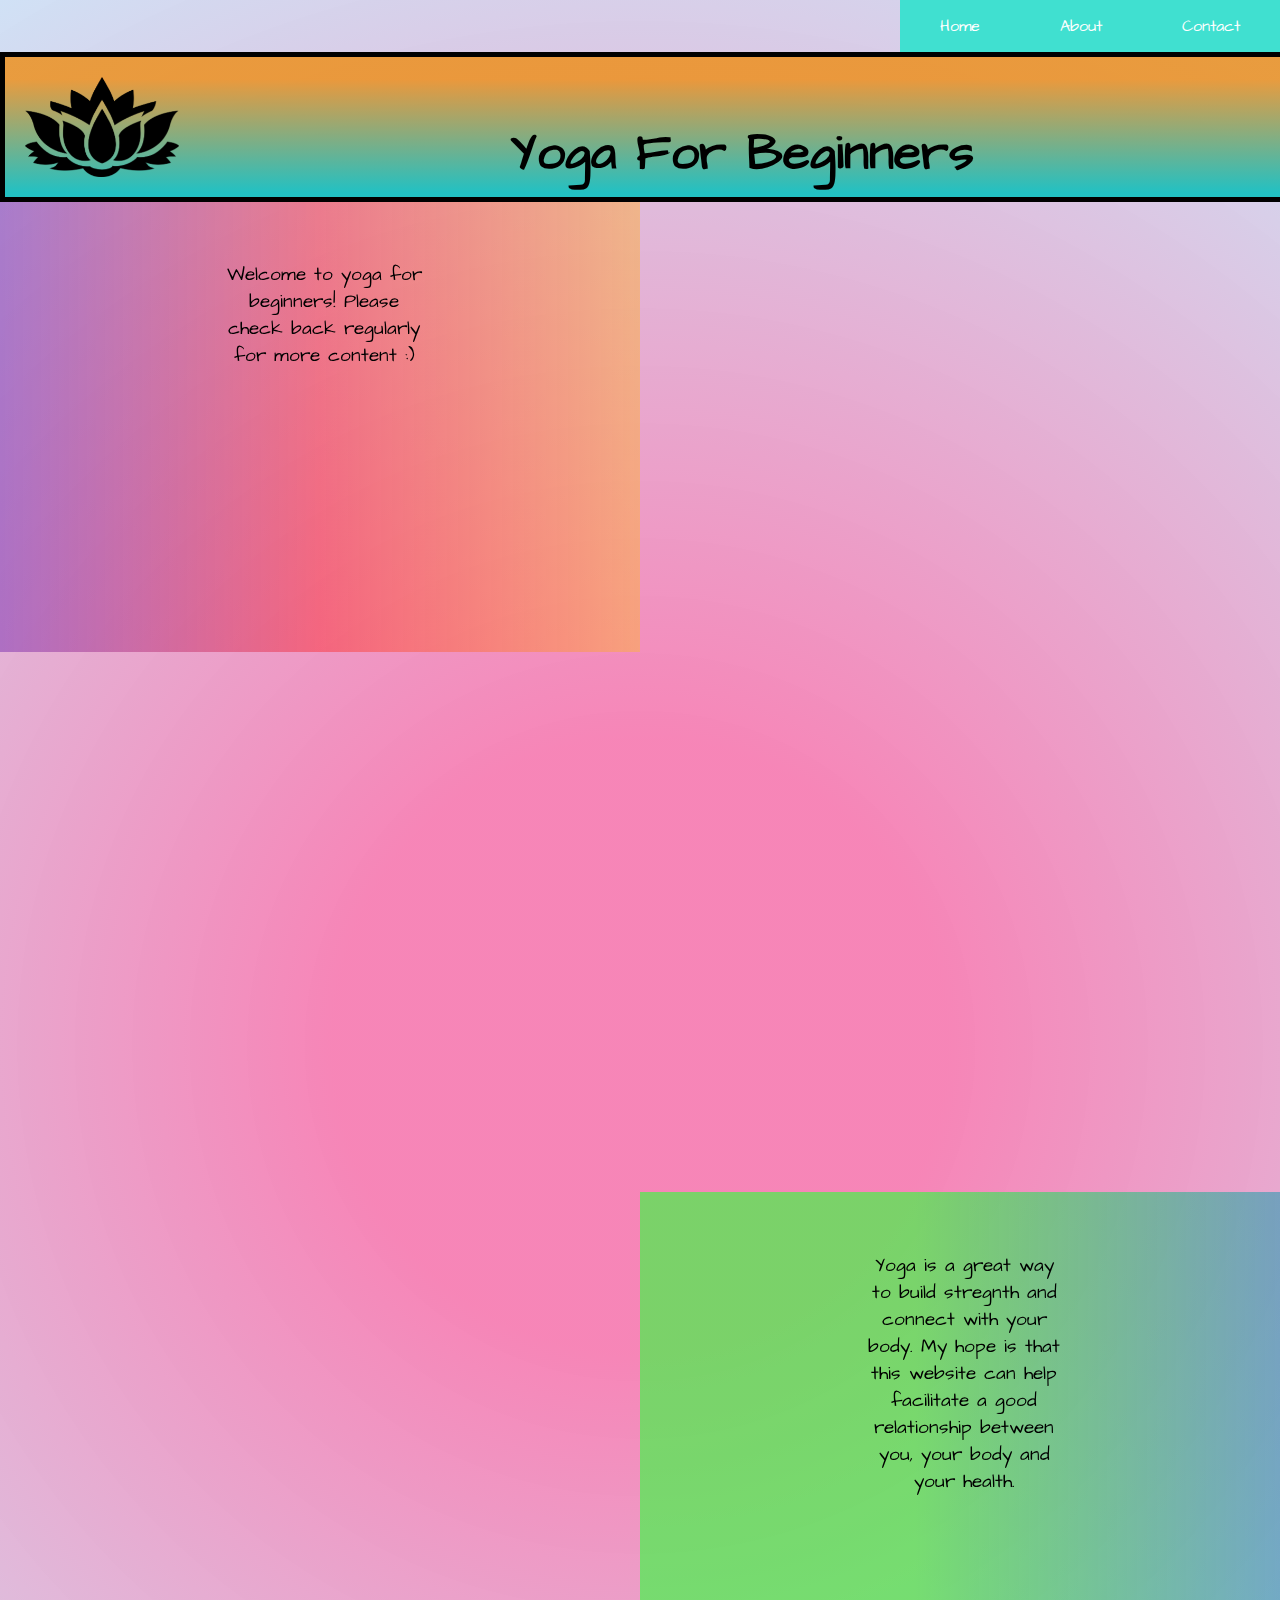
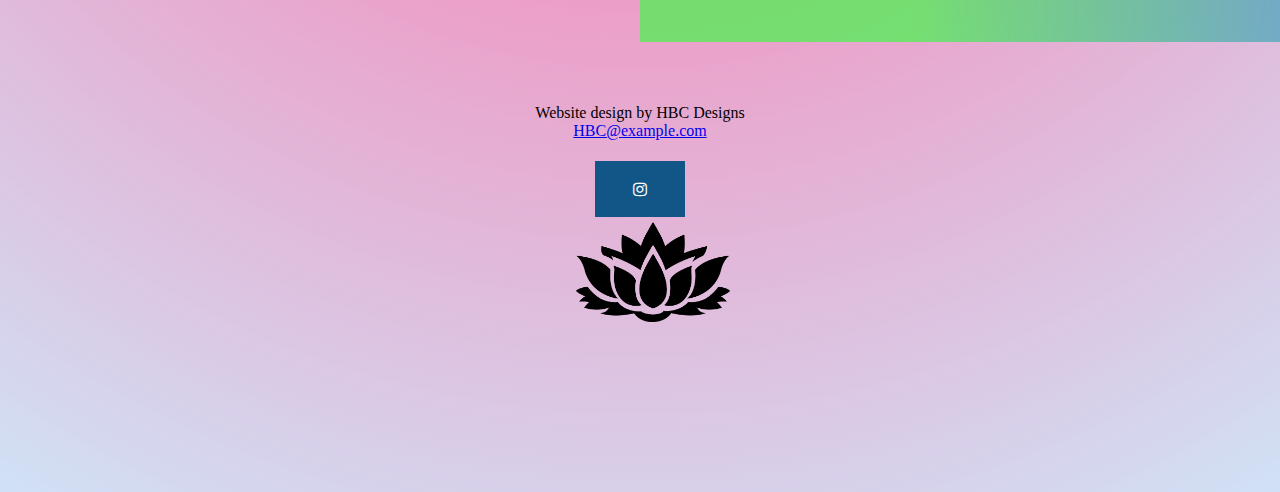
<file: index.html>
<html lang="en">
    <head>
        <meta charset="UTF-8">
        <meta name="viewpoint" content="width=device-width, initial-scale=1.0"><!--start--> <link href="https://fonts.googleapis.com/css2?family=Architects+Daughter&display=swap" rel="stylesheet"> <!--end-->
        <link rel="stylesheet" href="css/style.css">
        <title>Website for beginners - practice</title>   
    </head>
    <body>     
        <!---start of nav bar-->
        <nav>
            <h1 class="a">This is the navigation</nav></h1>
            <ul>
                <a href="contact.html" class="nav-link">Contact</a>
                <a href="about.html" class="nav-link">About</a>
                <a href="index.html" class="nav-link">Home</a>
            </ul>
        </nav>
        <!-- end of Nav bar-->
        <!--start of header-->
        <header>
        <!--start of logo-->
            <div>
                <a href="index.html"><img src="img/ClipartKey_248571.png"></a>
            </div>   
            <h2 class="b">Yoga For Beginners</h2> 
        </header>
        <!--end of header-->
        <!--start of aside-->
        <aside>
            <h3 class="c">This is the aside</h3>
            <div class="text box">Welcome to yoga for beginners! Please check back regularly for more content :) </div>
        </aside>
        <!--end of aside-->
        <!--start of section-->
        <section>
            <h4 class="d">This is the</h4>
            <div>
                <iframe width="560" height="315" src="https://www.youtube.com/embed/0o0kNeOyH98" frameborder="0" allow="accelerometer; autoplay; clipboard-write; encrypted-media; gyroscope; picture-in-picture" allowfullscreen></iframe>
            </div>
        </section>
        <!--end of section-->
        <!--start of the article-->
        <article>
            <h5 class="e"> This is the article</h5>
            <div class="text box">Yoga is a great way to build stregnth and connect with your body. My hope is that this website can help facilitate a good relationship between you, your body and your health. </div>
        </article>
        <!--end of the article-->
        <!--start of the footer-->
        <footer>
            <h6 class="f">This is the footer</h6>
            <!--start of social icon-->
            <p>Website design by HBC Designs<br>
                <a href="mailto:HBC@example.com">HBC@example.com</a></p>
                <meta name="viewport" content="width=device-width, initial-scale=1">
<link rel="stylesheet" href="https://cdnjs.cloudflare.com/ajax/libs/font-awesome/4.7.0/css/font-awesome.min.css">
<a href="#" class="fa fa-instagram"></a> <style>
                </style>
                <!--end of social icon-->
                <div class="back-to-top">
                    <a href="index.html"><img src="img/ClipartKey_248571.png"></a>
                </div>
        </footer>
    </body>
</html>
</file>
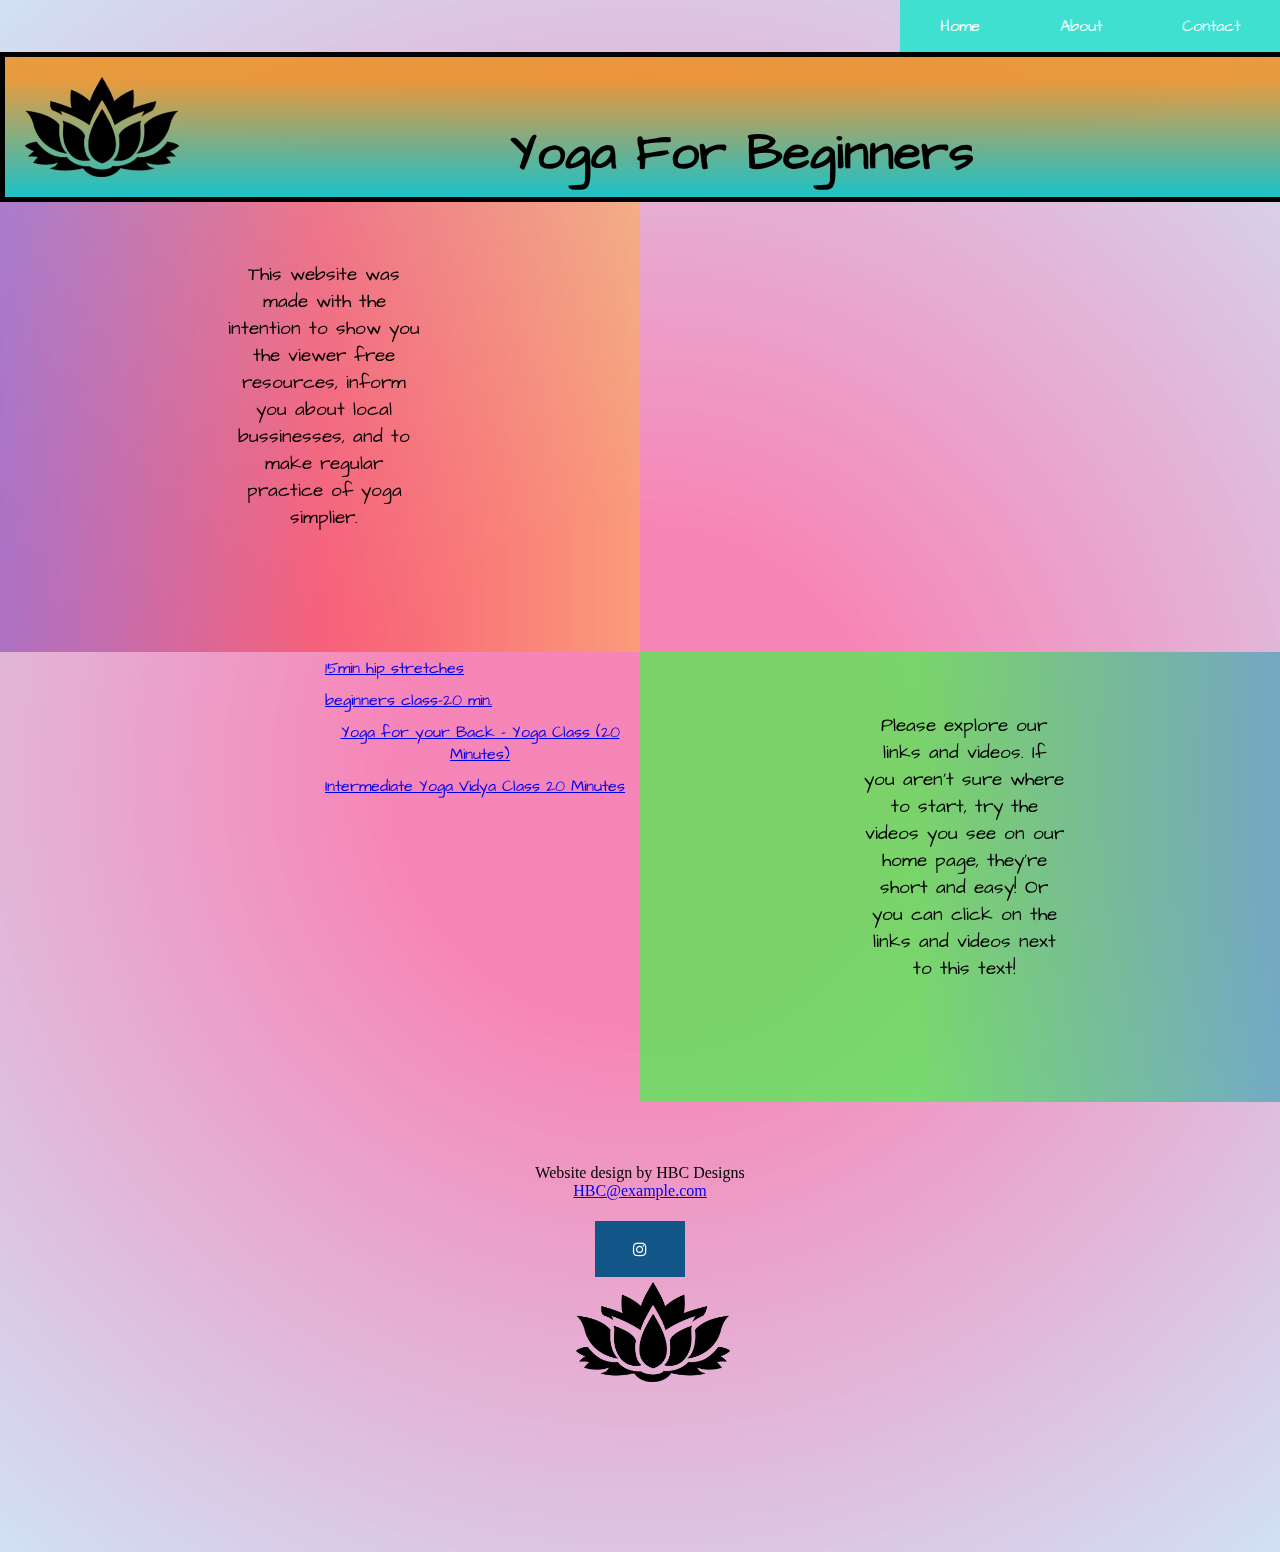
<file: about.html>
<html lang="en">
    <head>
        <meta charset="UTF-8">
        <meta name="viewpoint" content="width=device-width, initial-scale=1.0"><!--start--> <link href="https://fonts.googleapis.com/css2?family=Architects+Daughter&display=swap" rel="stylesheet"> <!--end-->
        <link rel="stylesheet" href="css/about.css">
        <title>Website for beginners - practice</title>   
    </head>
    <body>     
        <!---start of nav bar-->
        <nav>
            <h1 class="a">This is the navigation</nav></h1>
            <ul>
                <a href="contact.html" class="nav-link">Contact</a>
                <a href="about.html" class="nav-link">About</a>
                <a href="index.html" class="nav-link">Home</a>
            </ul>
        </nav>
        <!-- end of Nav bar-->
        <!--start of header-->
        <header>
        <!--start of logo-->
            <div>
                <a href="index.html"><img src="img/ClipartKey_248571.png"></a>
            </div>   
            <h2 class="b">Yoga For Beginners</h2> 
        </header>
        <!--end of header-->
        <!--start of aside-->
        <aside>
            <h3 class="c">This is the aside</h3>
            <div class="text box">This website was made with the intention to show you the viewer free resources, inform you about local bussinesses, and to make regular practice of yoga simplier. </div>
        </aside>
        <!--end of aside-->
        <!--start of section-->
        <section>
            <h4 class="d">This is the</h4>
            <div>
                <iframe width="560" height="315" src="https://www.youtube.com/embed/4pKly2JojMw" frameborder="0" allow="accelerometer; autoplay; clipboard-write; encrypted-media; gyroscope; picture-in-picture" allowfullscreen></iframe>
            </div>
        </section>
        <!--end of section-->
        <!--start of the article-->
        <article>
            <h5 class="e"> This is the article</h5>
            <div class="text box">Please explore our links and videos. If you aren't sure where to start, try the videos you see on our home page, they're short and easy! Or you can click on the links and videos next to this text!
            </div>
        </article>
        <!--end of the article-->
        <section>
            <div class="link"><a href="https://www.youtube.com/watch?v=iTicuDqMuq8"> 15min hip stretches </a></div>
            <div class="link"><a href="https://www.youtube.com/watch?v=iTicuDqMuq8"> beginners class-20 min. </a></div>    
            <div class="link"><a href="https://www.youtube.com/watch?v=DvOBVb-15OA">Yoga for your Back - Yoga Class (20 Minutes)</a></div>
            <div class="link"><a href="https://www.youtube.com/watch?v=vsmepJ4ii00">Intermediate Yoga Vidya Class 20 Minutes</a></div>
            <div class="link"><a href=""></a></div>
            <div class="link"><a href=""></a></div>
            
        </section>
        <!--start of the footer-->
        <footer>
            <h6 class="f">This is the footer</h6>
            <!--start of social icon-->
            <p>Website design by HBC Designs<br>
                <a href="mailto:HBC@example.com">HBC@example.com</a></p>
                <meta name="viewport" content="width=device-width, initial-scale=1">
<link rel="stylesheet" href="https://cdnjs.cloudflare.com/ajax/libs/font-awesome/4.7.0/css/font-awesome.min.css">
<a href="#" class="fa fa-instagram"></a> <style>
                </style>
                <!--end of social icon-->
                <div class="back-to-top">
                    <a href="about.html"><img src="img/ClipartKey_248571.png"></a>
                </div>
        </footer>
    </body>
</html>
</file>
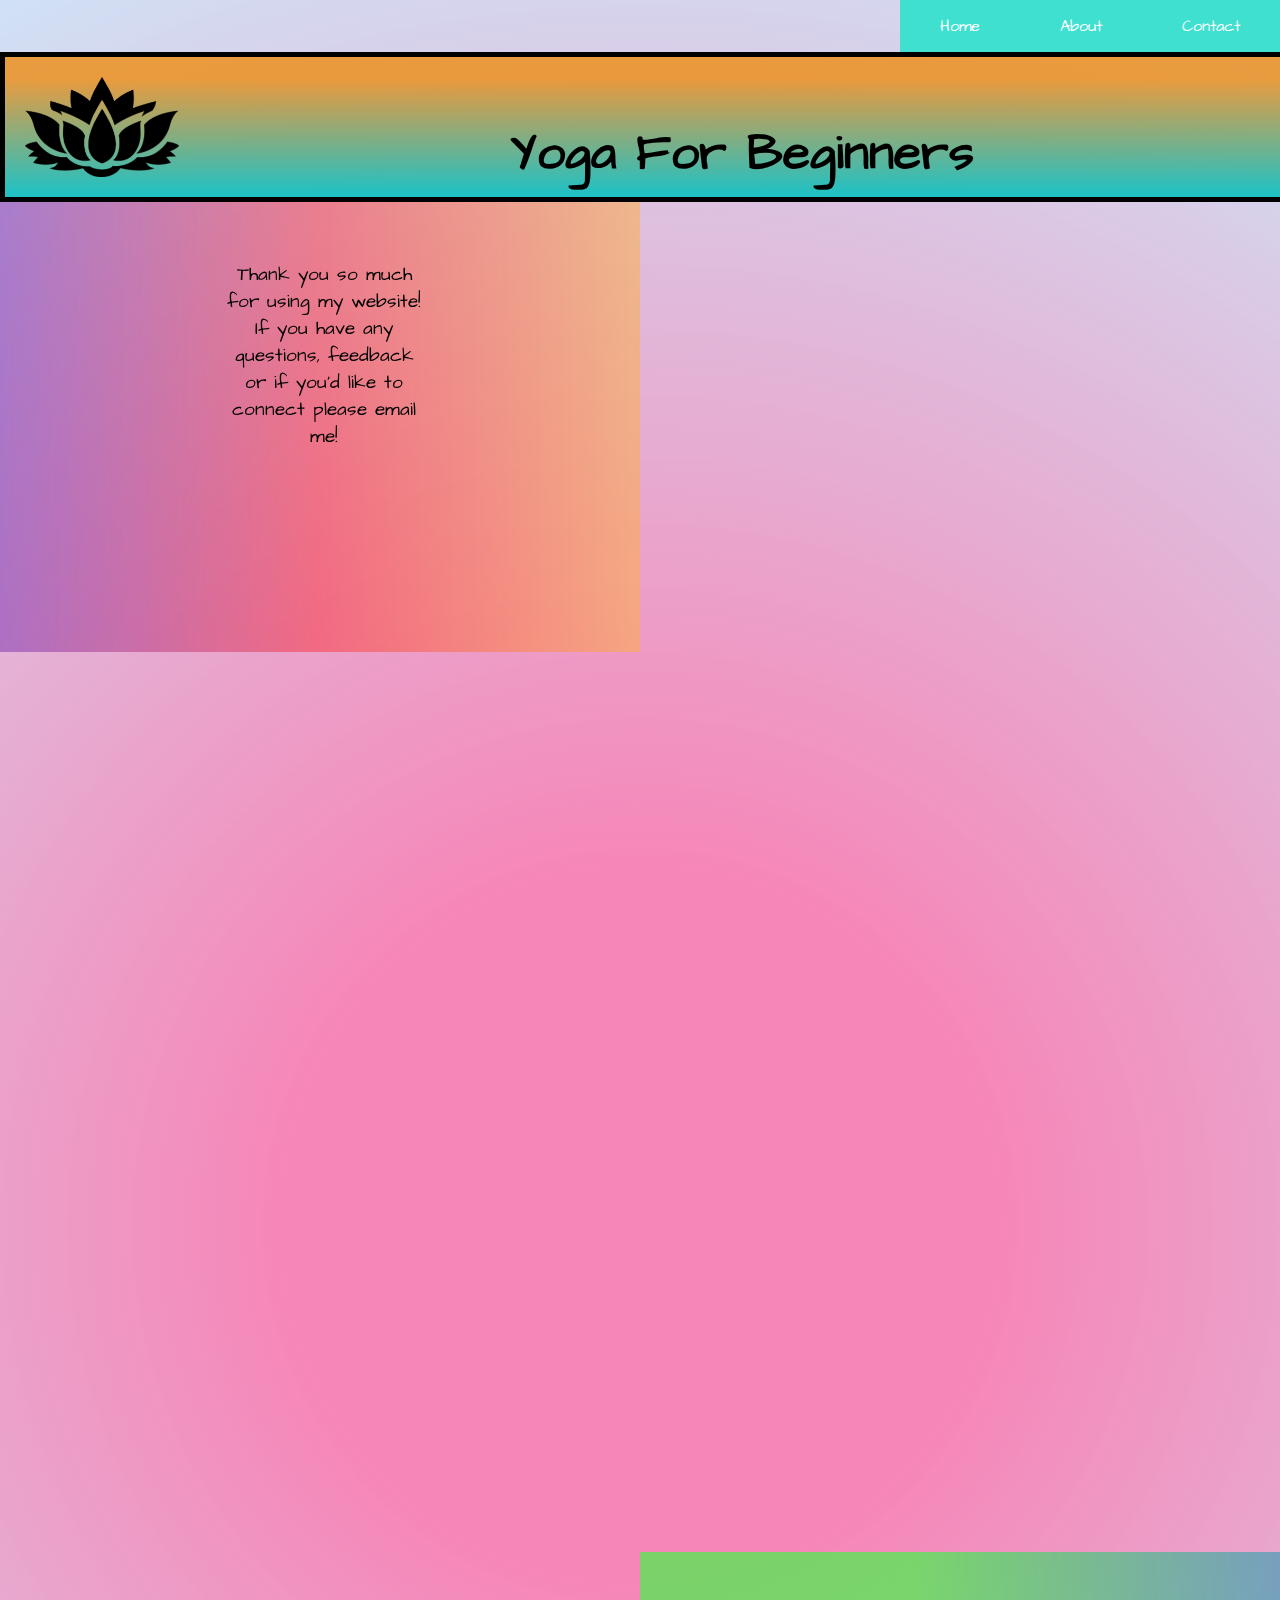
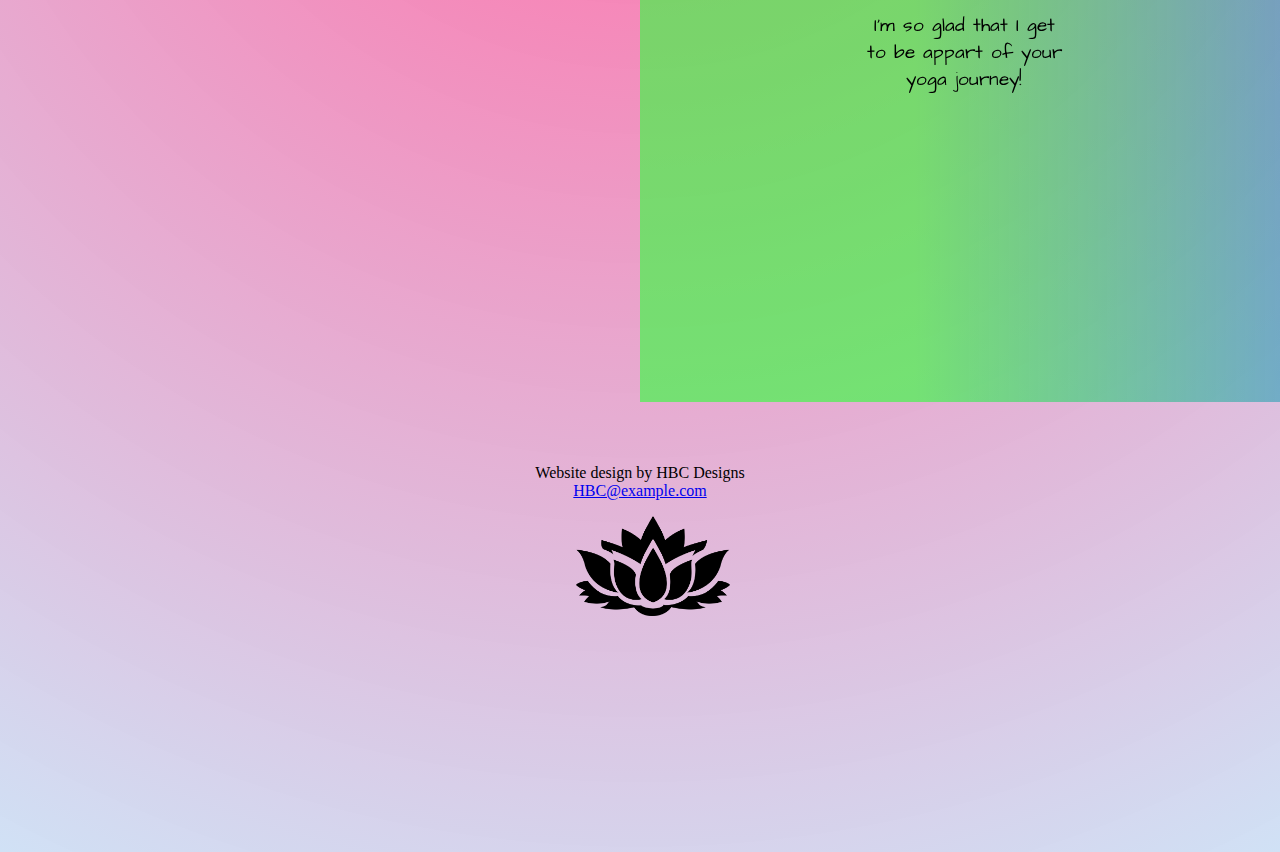
<file: contact.html>
<html lang="en">
    <head>
        <meta charset="UTF-8">
        <meta name="viewpoint" content="width=device-width, initial-scale=1.0"> <!--start--> <link href="https://fonts.googleapis.com/css2?family=Architects+Daughter&display=swap" rel="stylesheet"> <!--end-->
        <link rel="stylesheet" href="css/contact.css">
        <title>Website for beginners - practice</title>   
    </head>
    <body>
        <!---start of nav bar-->
        <nav>
            <h1 class="a">This is the navigation</nav></h1>
            <ul>
                <a href="contact.html" class="nav-link">Contact</a>
                <a href="about.html" class="nav-link">About</a>
                <a href="index.html" class="nav-link">Home</a>
            </ul>
        </nav>
        <!-- end of Nav bar-->
        <!--start of header-->
        <header>
            <!--start of logo-->
            <div>
                <a href="index.html"><img src="img/ClipartKey_248571.png"></a>
            </div>
            <h2 class="b">Yoga For Beginners</h2>
        </header>
        <!--end of header-->
        <!--start of aside-->
        <aside>
            <h3 class="c">This is the aside</h3>
            <div class="text box">Thank you so much for using my website! If you have any questions, feedback or if you'd like to connect please email me! </div>
        </aside>
        <!--end of aside-->
        <!--start of section-->
        <section>
            <h4 class="d">This is the</h4>
            <div class="contact box">
            <iframe height="608" title="Embedded Wufoo Form" allowtransparency="true" frameborder="0" scrolling="no" style="width:100%;border:none" src="https://roguenanner.wufoo.com/embed/zqwav4j1xv2km7/"> <a href="https://roguenanner.wufoo.com/forms/zqwav4j1xv2km7/">Fill out my Wufoo form!</a> </iframe>
        </div>
        </section>
        <!--end of section-->
        <!--start of the article-->
        <article>
            <h5 class="e"> This is the article</h5>
            <div class="text box">I'm so glad that I get to be appart of your yoga journey! </div>
        </article>
        <!--end of the article-->
        <!--start of the footer-->
        <footer>
            <h6 class="f">This is the footer</h6>
            <p>Website design by HBC Designs<br>
                <a href="mailto:HBC@example.com">HBC@example.com</a></p>
                <div class="back-to-top">
                    <a href="contact.html"><img src="img/ClipartKey_248571.png"></a>
                </div>
        </footer>
    </body>
</html>
</file>
<file: css/style.css>
body{
  background: rgb(238,13,112);
  background: radial-gradient(circle, rgba(238,13,112,0.5018382352941176) 25%, rgba(148,187,233,0.4374124649859944) 100%);
  padding: 0%;
  margin: 0%;
}
nav{
  background-color: transparent;
  width: 100%;
  height: 100px;
  text-align: center;
  padding: 0%;
  margin: 0%;
  position: fixed;
}
.nav-link{
  color: #ffffff;
  text-decoration: none;
  float:right;
  list-style:none;
  height: 52px;
  line-height: 52px;
  padding: 0 40px;
  text-align: center;
  background: #40e0d0;
  transition: ease-in 5s;
  position: relative;
  float:right;
  font-family: 'Architects Daughter', cursive;
}
h1.a{
  visibility: hidden;
}
header{
  background: rgb(34,193,195);
  background: linear-gradient(0deg, rgba(34,193,195,1) 3%, rgba(238,140,18,0.8015581232492998) 84%);
  width: 100%;
  height: 100px;
  text-align: center;
  margin-top: 0px;
  border: 5px solid black;
  padding: 20px;
  margin: 0px;
  float:left;
  font-family: 'Architects Daughter', cursive;
}
header img{
  height: 100px;
  float: left ;
  position: relative;
  box-align: center;
  list-style: none;
  line-height: 52px;
}
h2.b{
  visibility: visible;
  font-size: 50px;
  line-height: normal;
  text-align: center;
}
aside{
  background: rgb(131,58,180);
  background: linear-gradient(90deg, rgba(131,58,180,0.5578606442577031) 0%, rgba(253,29,29,0.41780462184873945) 50%, rgba(252,176,69,0.5326505602240896) 100%);
  width: 50%;
  height:50%;
  text-align: center;
  float: left;
  position: relative;
}
h3.c{
  visibility: hidden;
}
.text{
  text-align: center;
  width:200px;
  height:180px;
  position:relative;
  float:left;
  font-family: 'Architects Daughter', cursive;
  font-size: larger;
  margin-left: 35%;
}
section{
  background-color: transparent;
  width: 100%;
  height: 60%;
  text-align: center;
  position: relative;
  float: left;
}
h4.d{
  visibility: hidden;
}
article{
  background: rgb(50,255,60);
  background: linear-gradient(90deg, rgba(50,255,60,0.6306897759103641) 43%, rgba(0,152,173,0.48783263305322133) 100%);
  width: 50%;
  height: 50%;
  text-align: center;
  position: relative;
  float: right;
}
h5.e{
  visibility: hidden;
}
footer{
  width: 100%;
  height: 50%;
  text-align: center;
  position: relative;
  float: left;
}
h6.f{
  visibility: hidden;
}
.fa-instagram {
  background: #125688;
  color: white;
  padding: 20px;
font-size: 30px;
width: 50px;
text-align: center;
text-decoration: none;
margin: 5px 2px;
}
footer img{
  height: 100px;
  float: left;
  position: relative;
  box-align: center;
  list-style: none;
  line-height: 52px;
}
.back-to-top{
  margin-left: 45%;
}
</file>
<file: css/about.css>
body{
    background: rgb(238,13,112);
    background: radial-gradient(circle, rgba(238,13,112,0.5018382352941176) 25%, rgba(148,187,233,0.4374124649859944) 100%);
    padding: 0%;
    margin: 0%;
}
nav{
    background-color: transparent;
    width: 100%;
    height: 100px;
    text-align: center;
    padding: 0%;
    margin: 0%;
    position: fixed;
}
.nav-link{
    color: #ffffff;
    text-decoration: none;
    float:right;
    list-style:none;
    height: 52px;
    line-height: 52px;
    padding: 0 40px;
    text-align: center;
    background: #40e0d0;
    transition: ease-in 5s;
    position: relative;
    float: right;
    font-family: 'Architects Daughter', cursive;
}
h1.a{
    visibility: hidden;
}
header{
    background: rgb(34,193,195);
    background: linear-gradient(0deg, rgba(34,193,195,1) 3%, rgba(238,140,18,0.8015581232492998) 84%);
    width: 100%;
    height: 100px;
    text-align: center;
    margin-top: 0px;
    border: 5px solid black;
    padding: 20px;
    margin: 0px;
    float:left;
    font-family: 'Architects Daughter', cursive;
}
header img{
    height: 100px;
    float: left ;
    position: relative;
    box-align: center;
    list-style: none;
    line-height: 52px;
    color: pink;
}
h2.b{
    visibility: visible;
    font-size: 50px;
    line-height: normal;
    text-align: center;
}
aside{
    background: rgb(131,58,180);
    background: linear-gradient(90deg, rgba(131,58,180,0.5578606442577031) 0%, rgba(253,29,29,0.41780462184873945) 50%, rgba(252,176,69,0.5326505602240896) 100%);
    width: 50%;
    height:50%;
    text-align: center;
    float: left;
    position: relative;
}
h3.c{
    visibility: hidden;
}
.text{
    text-align: center;
    width:200px;
    height:180px;
    position:relative;
    float:left;
    font-family: 'Architects Daughter', cursive;
    font-size: larger;
    margin-left: 35%;
  }
section{
    background-color: transparent;
    width: 50%;
    height: 50%;
    text-align: center;
    position: relative;
    float: left;
}
h4.d{
    visibility: hidden;
}
article{
    background: rgb(50,255,60);
    background: linear-gradient(90deg, rgba(50,255,60,0.6306897759103641) 43%, rgba(0,152,173,0.48783263305322133) 100%);
    width: 50%;
    height: 50%;
    text-align: center;
    position: relative;
    float: right;
}
h5.e{
    visibility: hidden;
}
.text{
    text-align: center;
    width:200px;
    height:180px;
    position:relative;
    float:left;
    font-family: 'Architects Daughter', cursive;
    font-size: larger;
    margin-left: 35%;
}
.link{
    position:realitive;
    float:left;
    
    padding:5px;
    font-family: 'Architects Daughter', cursive;
    margin-left: 50%;
  }
footer{
    width: 100%;
    height: 50%;
    text-align: center;
    position: relative;
    float: left;
}
h6.f{
    visibility: hidden;
}
.fa-instagram {
    background: #125688;
    color: white;
    padding: 20px;
  font-size: 30px;
  width: 50px;
  text-align: center;
  text-decoration: none;
  margin: 5px 2px;
  }
  footer img{
    height: 100px;
    float: left;
    position: relative;
    box-align: center;
    list-style: none;
    line-height: 52px;
  }
  .back-to-top{
    margin-left: 45%;
  }
</file>
<file: css/contact.css>
body{
    background: rgb(238,13,112);
    background: radial-gradient(circle, rgba(238,13,112,0.5018382352941176) 25%, rgba(148,187,233,0.4374124649859944) 100%);
    padding: 0%;
    margin: 0%;
}
nav{
    background-color: transparent;
    width: 100%;
    height: 100px;
    text-align: center;
    padding: 0%;
    margin: 0%;
    position: fixed;
}
.nav-link{
    color: #ffffff;
    text-decoration: none;
    float:right;
    list-style:none;
    height: 52px;
    line-height: 52px;
    padding: 0 40px;
    text-align: center;
    background: #40e0d0;
    transition: ease-in 5s;
    position: relative;
    float: right;
    font-family: 'Architects Daughter', cursive;
}
h1.a{
    visibility: hidden;
}
header{
    background: rgb(34,193,195);
    background: linear-gradient(0deg, rgba(34,193,195,1) 3%, rgba(238,140,18,0.8015581232492998) 84%);
    width: 100%;
    height: 100px;
    text-align: center;
    margin-top: 0px;
    border: 5px solid black;
    padding: 20px;
    margin: 0px;
    float:left;
    font-family: 'Architects Daughter', cursive;
}
header img{
    height: 100px;
    float: left ;
    position: relative;
    box-align: center;
    list-style: none;
    line-height: 52px;
}
h2.b{
    visibility: visible;
    font-size: 50px;
    line-height: normal;
    text-align: center;
}
aside{
    background: rgb(131,58,180);
    background: linear-gradient(90deg, rgba(131,58,180,0.5578606442577031) 0%, rgba(253,29,29,0.41780462184873945) 50%, rgba(252,176,69,0.5326505602240896) 100%);
    width: 50%;
    height:50%;
    text-align: center;
    float: left;
    position: relative;
}
h3.c{
    visibility: hidden;
}
.text{
    text-align: center;
    width:200px;
    height:180px;
    position:relative;
    float:left;
    font-family: 'Architects Daughter', cursive;
    font-size: larger;
    margin-left: 35%;
}
section{
    background-color: transparent;
    width: 100%;
    height: 100%;
    text-align: center;
    position: relative;
    float: left;
}
h4.d{
    visibility: hidden;
}
.contact{
    width: 50%;

    margin-left: 30%;
}
article{
    background: rgb(50,255,60);
    background: linear-gradient(90deg, rgba(50,255,60,0.6306897759103641) 43%, rgba(0,152,173,0.48783263305322133) 100%);
    width: 50%;
    height: 50%;
    text-align: center;
    position: relative;
    float: right;
}
h5.e{
    visibility: hidden;
}
footer{
    width: 100%;
    height: 50%;
    text-align: center;
    position: relative;
    float: left;
}
h6.f{
    visibility: hidden;
}
footer img{
    height: 100px;
    float: left;
    position: relative;
    box-align: center;
    list-style: none;
    line-height: 52px;
  }
  .back-to-top{
    margin-left: 45%;
  }
</file>
